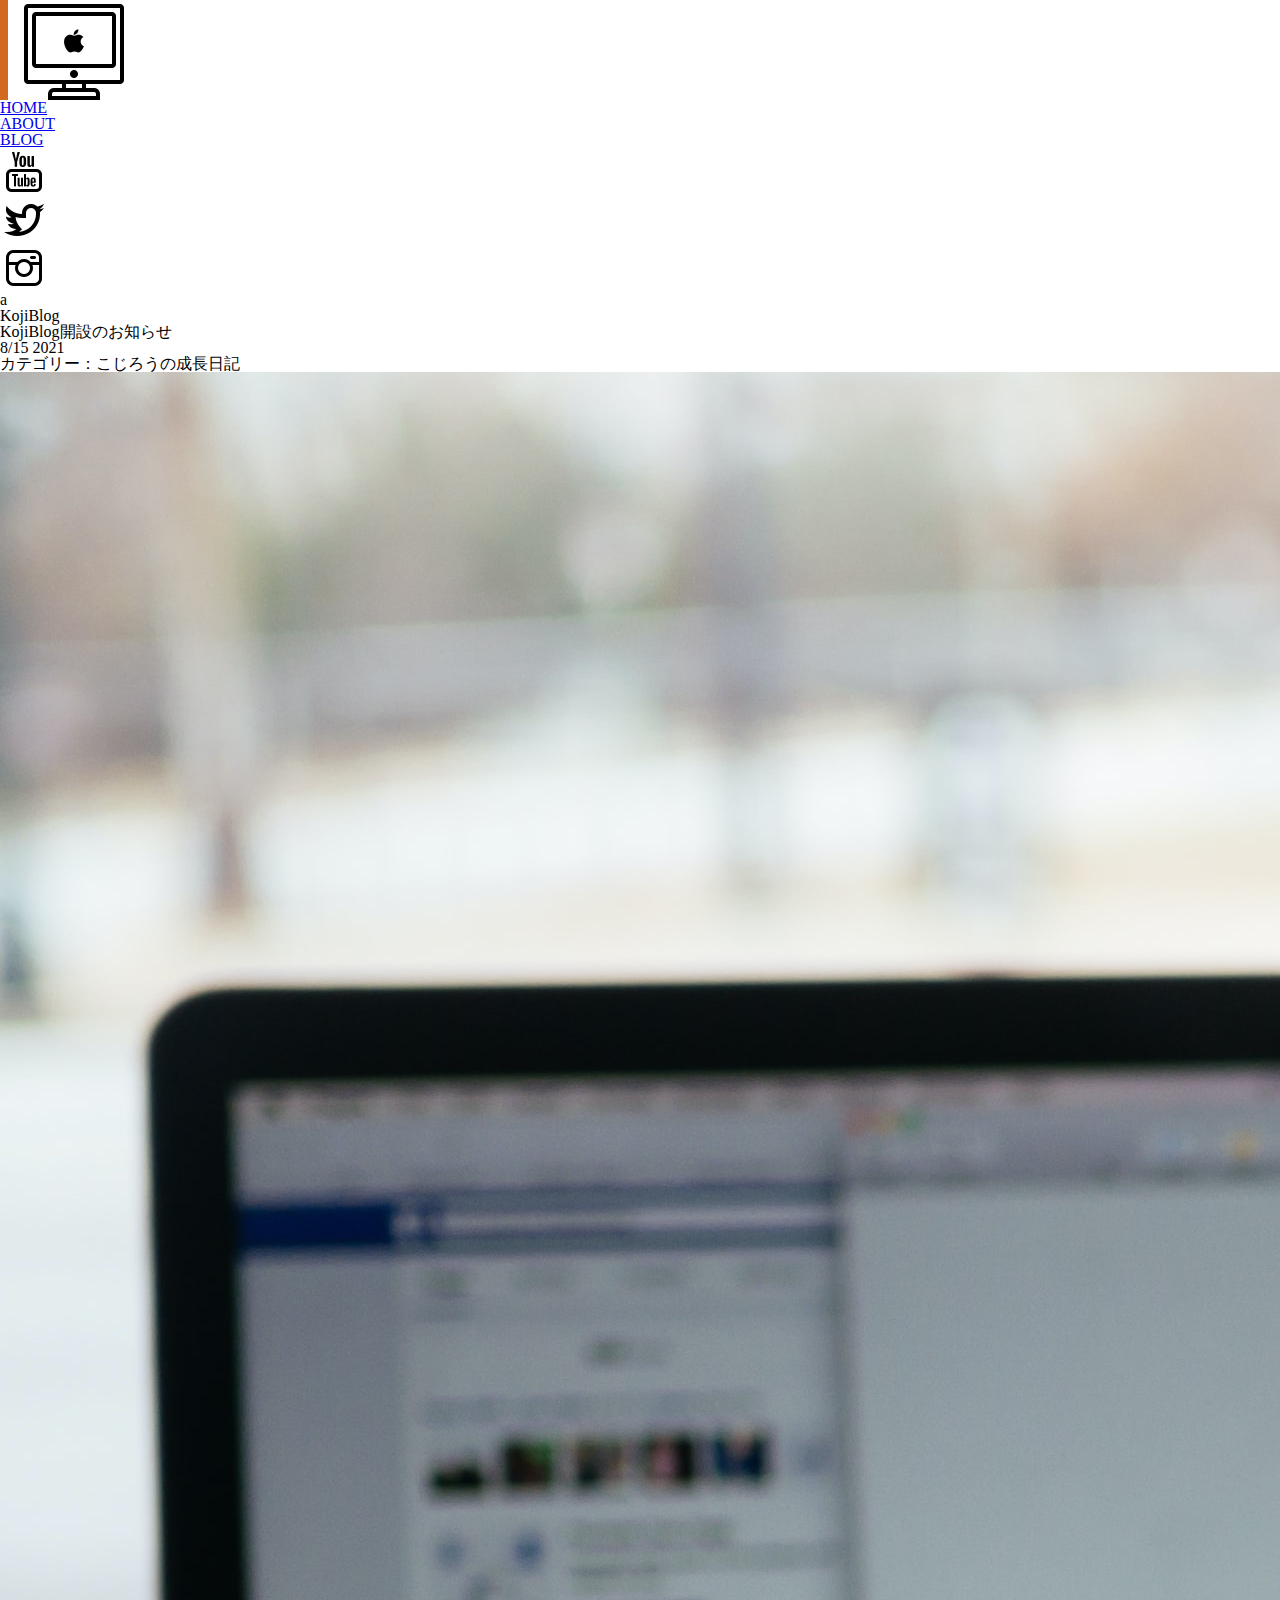
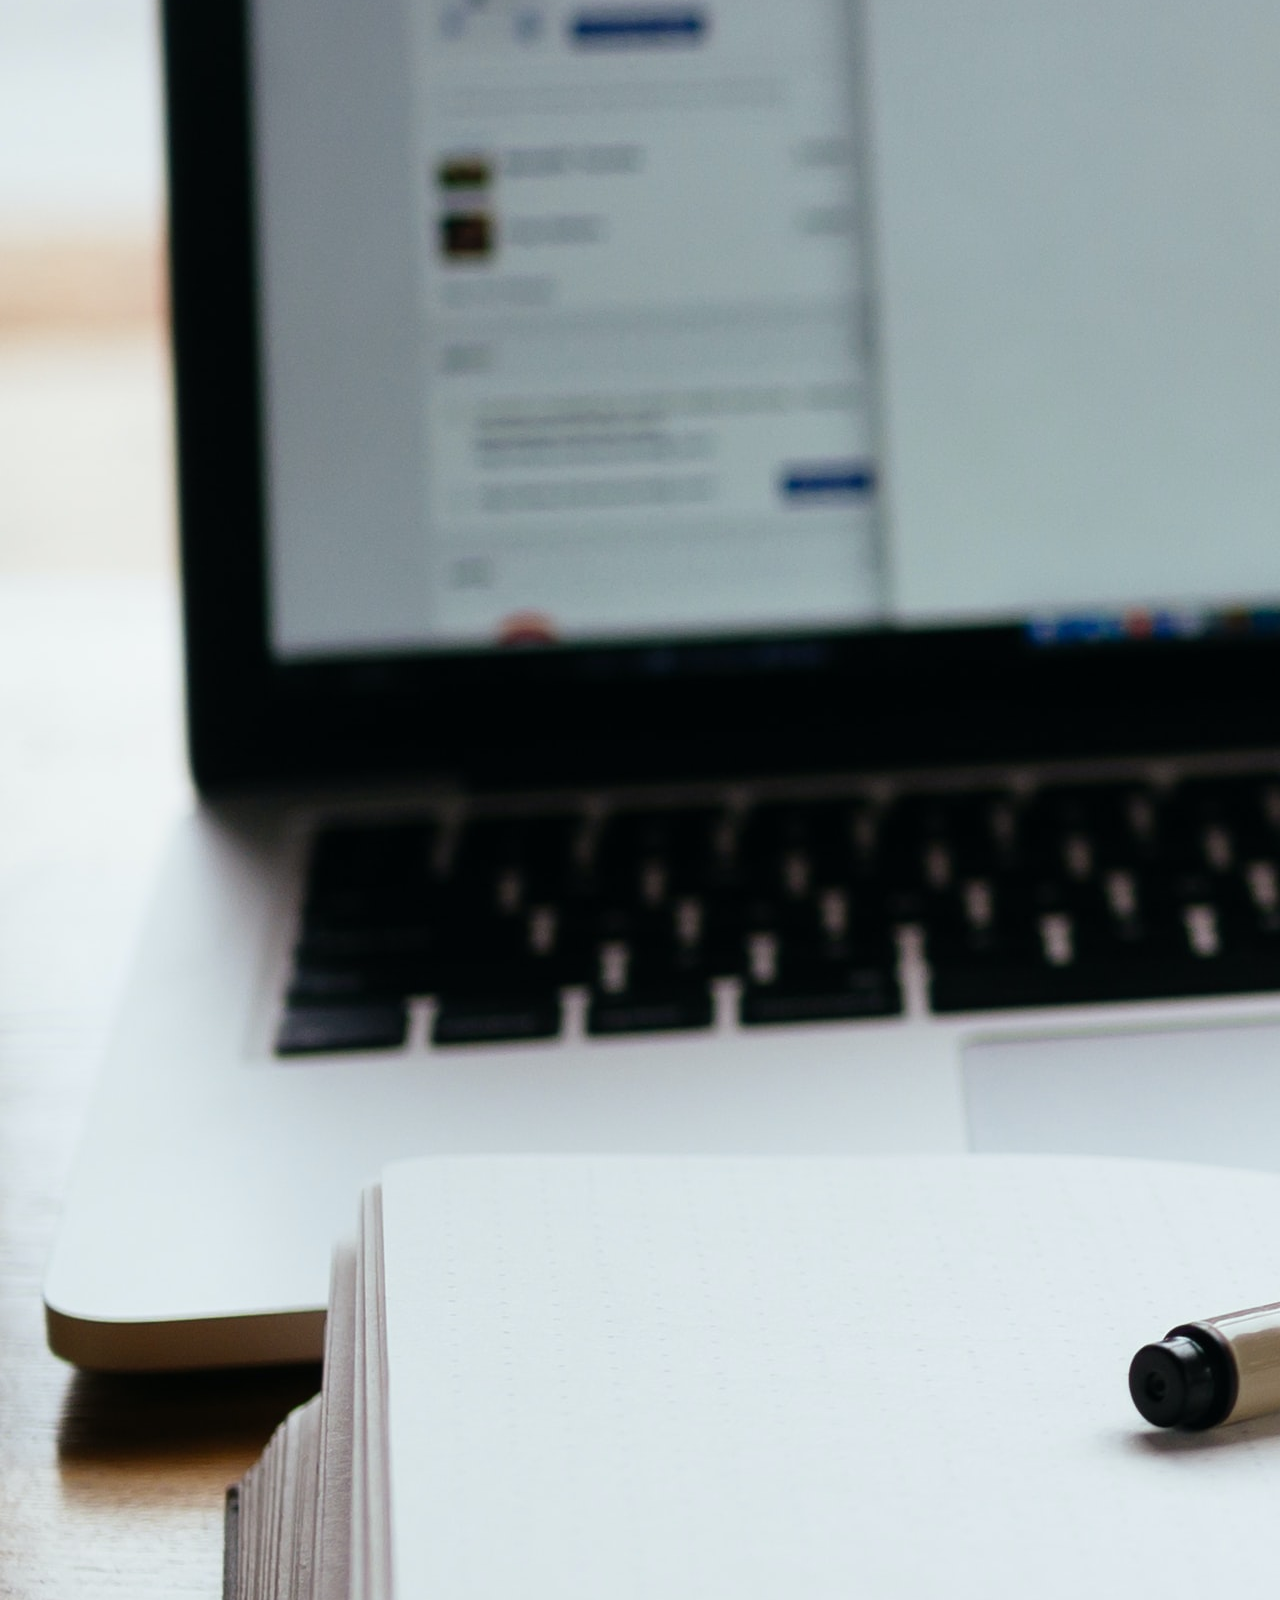
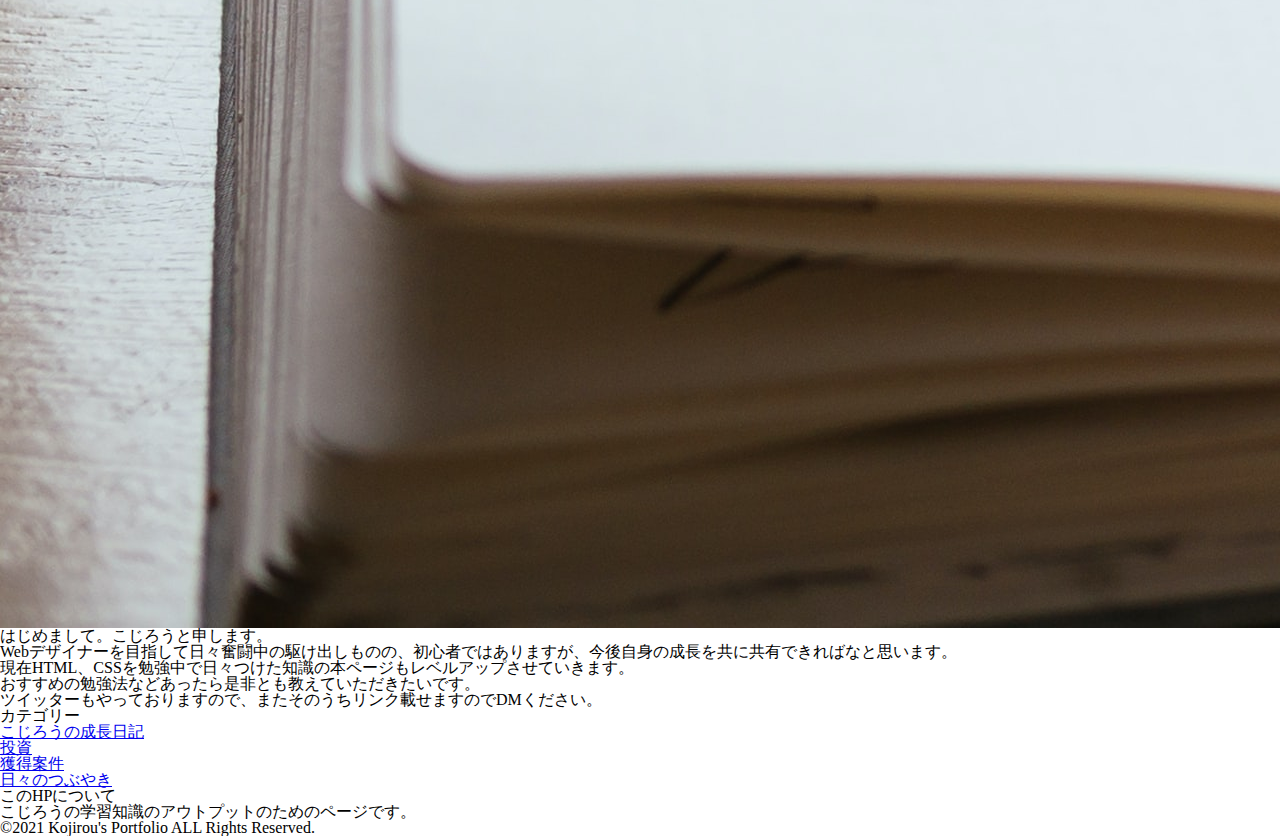
<file: blog.html>
<!DOCTYPE html>
<html lang="ja">
<head>
    <meta charset="UTF-8">
    <meta name="viewport" content="width=device-width, initial-scale=1.0">
    <title>こじろうのポートフォリオ</title>
    <link rel="icon" href="img/favicon.ico">
    <link rel="stylesheet" href="css/reset.css">
    <link rel="stylesheet" href="css/style.css">
</head>
<body>
    <div id="blog" class="big-bg">
        <header class="header">
            <div class="logo">
                <h1 class="logo-img">
                    <a href="index.html">
                        <img src="img/icons8-macクライアント-100.png" alt="写真1">
                    </a>
                </h1>
            </div><!-- /.logo -->
            
            <nav class="menu">
                <div class="page-link">
                    <ul>
                        <li><a href="index.html">HOME</a></li>
                        <li><a href="index.html">ABOUT</a></li>
                        <li><a href="blog.html">BLOG</a></li>
                    </ul>
                </div><!-- page-menu -->
                
                <div class="sns-link">
                    <ul>
                        <li><a href="https://www.youtube.com/" target="_brank" rel="noopener noreferrer"><img src="img/youtube-48.png" alt="youtube"></a></li>
                        <li><a href="https://twitter.com/" target="_brank" rel="noopener noreferrer"><img src="img/twitter-(四角)-48.png" alt="twitter"></a></li>
                        <li><a href="https://www.instagram.com/" target="_brank" rel="noopener noreferrer"><img src="img/instagram-48.png" alt="instagram"></a></li>
                    </ul>
                </div><!-- sns-link -->
            </nav>
        </header><!-- /.header -->

        <div class="a">a</div>

        <h2 class="blog-title">KojiBlog</h2>
        
    </div><!-- /#blog /.big-bg -->

    <div class="blog-content">
        <article>
            <header class="post-info">
                <h3 class="post-title">KojiBlog開設のお知らせ</h3>
                <p class="post-date">8/15 <span>2021</span></p>
                <p class="post-cat">カテゴリー：こじろうの成長日記</p>
            </header>
            <main>
                <img src="img/mainvisual.jpg" alt="">
                <p>はじめまして。こじろうと申します。</p>
                <p>Webデザイナーを目指して日々奮闘中の駆け出しものの、初心者ではありますが、今後自身の成長を共に共有できればなと思います。</p>
                <p>現在HTML、CSSを勉強中で日々つけた知識の本ページもレベルアップさせていきます。</p>
                <p>おすすめの勉強法などあったら是非とも教えていただきたいです。</p>
                <p>ツイッターもやっておりますので、またそのうちリンク載せますのでDMください。</p>
            </main>
        </article>
        <aside>
            <h4 class="sub-title">カテゴリー</h4>
            <ul class="sub-menu">
                <li><a href="#">こじろうの成長日記</a></li>
                <li><a href="#">投資</a></li>
                <li><a href="#">獲得案件</a></li>
                <li><a href="#">日々のつぶやき</a></li>
            </ul>

            <h4 class="sub-title">このHPについて</h4>
            <p>こじろうの学習知識のアウトプットのためのページです。

            </p>


        </aside>
    </div><!-- blog-content -->

    <div class="inner">
        
    </div><!-- inner -->
    <footer class="footer">
        <p>&copy;2021 Kojirou's Portfolio ALL Rights Reserved.</p>
    </footer>
</body>
</html>
</file>
<file: css/style.css>
h1 {
    font-size: 24px;
    padding-left: 16px;
    border-left: 8px solid chocolate;
}
</file>
